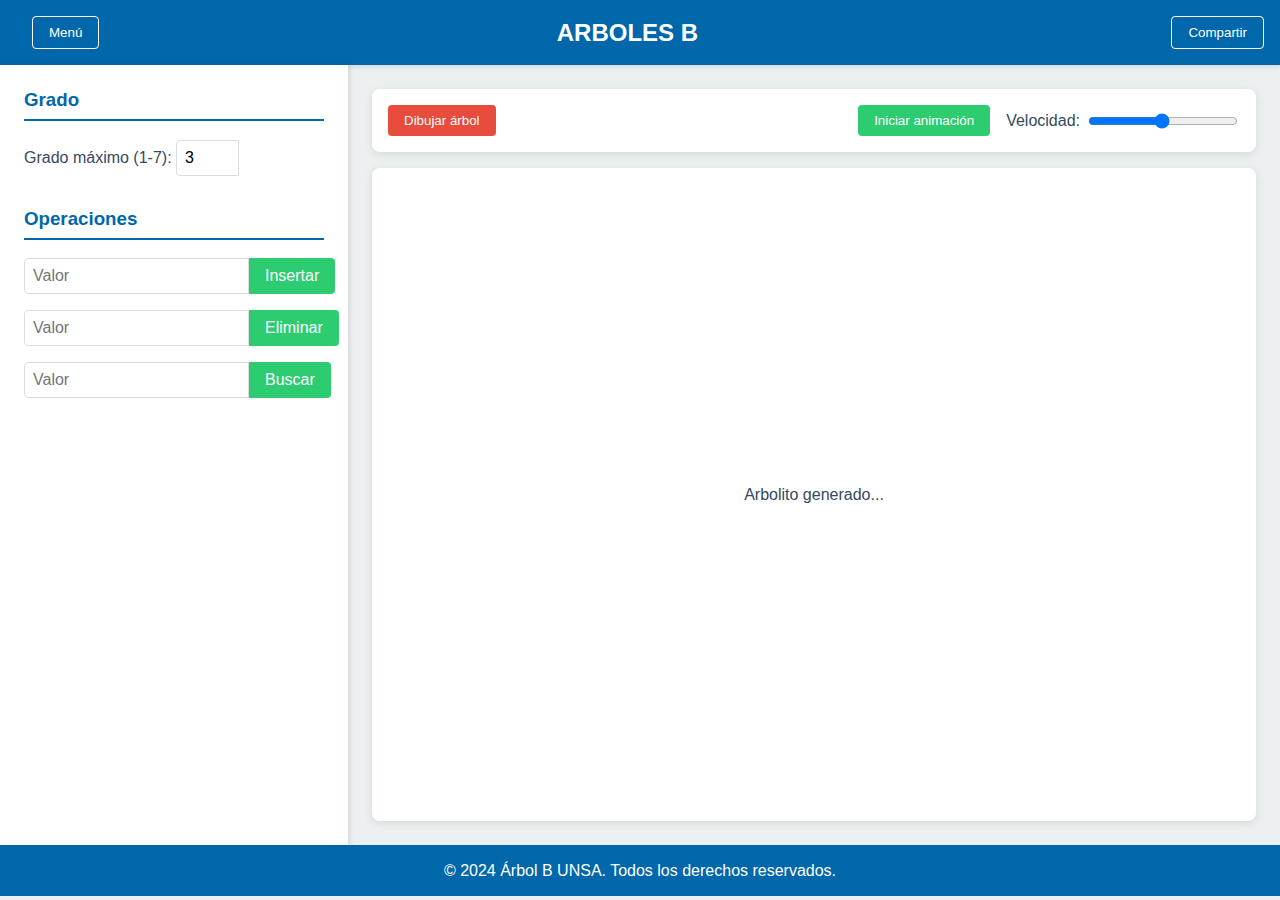
<file: index.html>
<!DOCTYPE html>
<html lang="es">
<head>
    <meta charset="UTF-8">
    <meta name="viewport" content="width=device-width, initial-scale=1.0">
    <title>Árbol B Interactivo</title>
    <link rel="stylesheet" href="styles.css">
    <script src="https://d3js.org/d3.v7.min.js"></script>
</head>
<body>
    <header>
        <nav>
            <button id="menuToggle">Menú</button>
        </nav>
        <h1>ARBOLES B</h1>
        <nav>
            <button id="shareButton">Compartir</button>
        </nav>
    </header>

    <main>
        <aside id="sidebar">
            <div class="grupo-control">
                <h3>Grado</h3>
                <label for="maxGrado">Grado máximo (1-7):</label>
                <input type="number" id="maxGrado" min="1" max="7" value="3">
            </div>
            
            <div class="grupo-control">
                <h3>Operaciones</h3>
                <div class="operacion">
                    <input type="number" id="insertarValor" placeholder="Valor">
                    <button id="botonInsertar">Insertar</button>
                </div>
                <div class="operacion">
                    <input type="number" id="eliminarValor" placeholder="Valor">
                    <button id="botonEliminar">Eliminar</button>
                </div>
                <div class="operacion">
                    <input type="number" id="buscarValor" placeholder="Valor">
                    <button id="botonBuscar">Buscar</button>
                </div>
            </div>
        </aside>

        <section id="contenidoPrincipal">

            <div class="panel-control">
                <button id="botonDibujar">Dibujar árbol</button>
                <div class="controles-animacion">
                    <button id="botonAnimar">Iniciar animación</button>
                    <div class="control-velocidad">
                        <label for="sliderVelocidad">Velocidad:</label>
                        <input type="range" id="sliderVelocidad" min="1" max="100" value="50">
                    </div>
                </div>
            </div>


            <div id="visualizacionArbol">
                <!-- El arbol ira aqui...:v -->
            </div>
            
        </section>
    </main>

    <footer>
        <p>&copy; 2024 Árbol B UNSA. Todos los derechos reservados.</p>
    </footer>

    <script src="script.js"></script>
</body>
</html>
</file>
<file: styles.css>
:root {
    --color-primario: #0067ab;
    --color-secundario: #2ecc71;
    --color-fondo: #ecf0f1;
    --color-texto: #34495e;
    --color-acento: #e74c3c;
    --ancho-sidebar: 300px;
}

body {
    font-family: 'Segoe UI', Tahoma, Geneva, Verdana, sans-serif;
    margin: 0;
    padding: 0;
    background-color: var(--color-fondo);
    color: var(--color-texto);
}

header {
    background-color: var(--color-primario);
    color: white;
    padding: 1rem;
    display: flex;
    justify-content: space-between;
    align-items: center;
    box-shadow: 0 2px 5px rgba(0, 0, 0, 0.1);
}

h1 {
    margin: 0;
    font-size: 1.5rem;
}

nav button {
    background-color: transparent;
    border: 1px solid white;
    color: white;
    padding: 0.5rem 1rem;
    margin-left: 1rem;
    cursor: pointer;
    transition: background-color 0.3s;
    border-radius: 4px;
}

nav button:hover {
    background-color: rgba(255, 255, 255, 0.2);
}

main {
    display: flex;
    height: calc(100vh - 120px); /* Ajusta según el tamaño del header y footer */
}

#sidebar {
    width: var(--ancho-sidebar);
    background-color: white;
    padding: 1.5rem;
    box-shadow: 2px 0 5px rgba(0, 0, 0, 0.1);
    overflow-y: auto;
}

.grupo-control {
    margin-bottom: 2rem;
}

.grupo-control h3 {
    margin-top: 0;
    color: var(--color-primario);
    border-bottom: 2px solid var(--color-primario);
    padding-bottom: 0.5rem;
}

.operacion {
    display: flex;
    margin-bottom: 1rem;
}

input[type="number"] {
    flex-grow: 1;
    padding: 0.5rem;
    border: 1px solid #ddd;
    border-radius: 4px 0 0 4px;
    font-size: 1rem;
}

.operacion button {
    padding: 0.5rem 1rem;
    background-color: var(--color-secundario);
    color: white;
    border: none;
    border-radius: 0 4px 4px 0;
    cursor: pointer;
    transition: background-color 0.3s;
    font-size: 1rem;
}

.operacion button:hover {
    background-color: #27ae60;
}

#contenidoPrincipal {
    flex-grow: 1;
    padding: 1.5rem;
    display: flex;
    flex-direction: column;
    margin-bottom: 1rem;

}

#visualizacionArbol {
    flex-grow: 1;
    background-color: white;
    border-radius: 8px;
    box-shadow: 0 2px 10px rgba(0, 0, 0, 0.1);
    margin-bottom: -1rem;
    display: flex;
    justify-content: center;
    align-items: center;
}

.panel-control {
    background-color: white;
    padding: 1rem;
    border-radius: 8px;
    box-shadow: 0 2px 10px rgba(0, 0, 0, 0.1);
    display: flex;
    justify-content: space-between;
    align-items: center;
    margin-bottom: 1rem;
}

#botonDibujar {
    background-color: var(--color-acento);
    color: white;
    border: none;
    padding: 0.5rem 1rem;
    border-radius: 4px;
    cursor: pointer;
    transition: background-color 0.3s;
}

#botonDibujar:hover {
    background-color: #c0392b;
}

.controles-animacion {
    display: flex;
    align-items: center;
}

#botonAnimar {
    background-color: var(--color-secundario);
    color: white;
    border: none;
    padding: 0.5rem 1rem;
    border-radius: 4px;
    cursor: pointer;
    transition: background-color 0.3s;
    margin-right: 1rem;
}

#botonAnimar:hover {
    background-color: #27ae60;
}

.control-velocidad {
    display: flex;
    align-items: center;
}

#sliderVelocidad {
    width: 150px;
    margin-left: 0.5rem;
}

footer {
    text-align: center;
    padding: 0.04rem;
    background-color: var(--color-primario);
    color: white;
}

@media (max-width: 1024px) {
    main {
        flex-direction: column;
    }

    #sidebar {
        width: 100%;
        max-width: none;
    }

    .panel-control {
        flex-direction: column;
        align-items: stretch;
    }

    .controles-animacion {
        margin-top: 1rem;
    }
}
</file>
